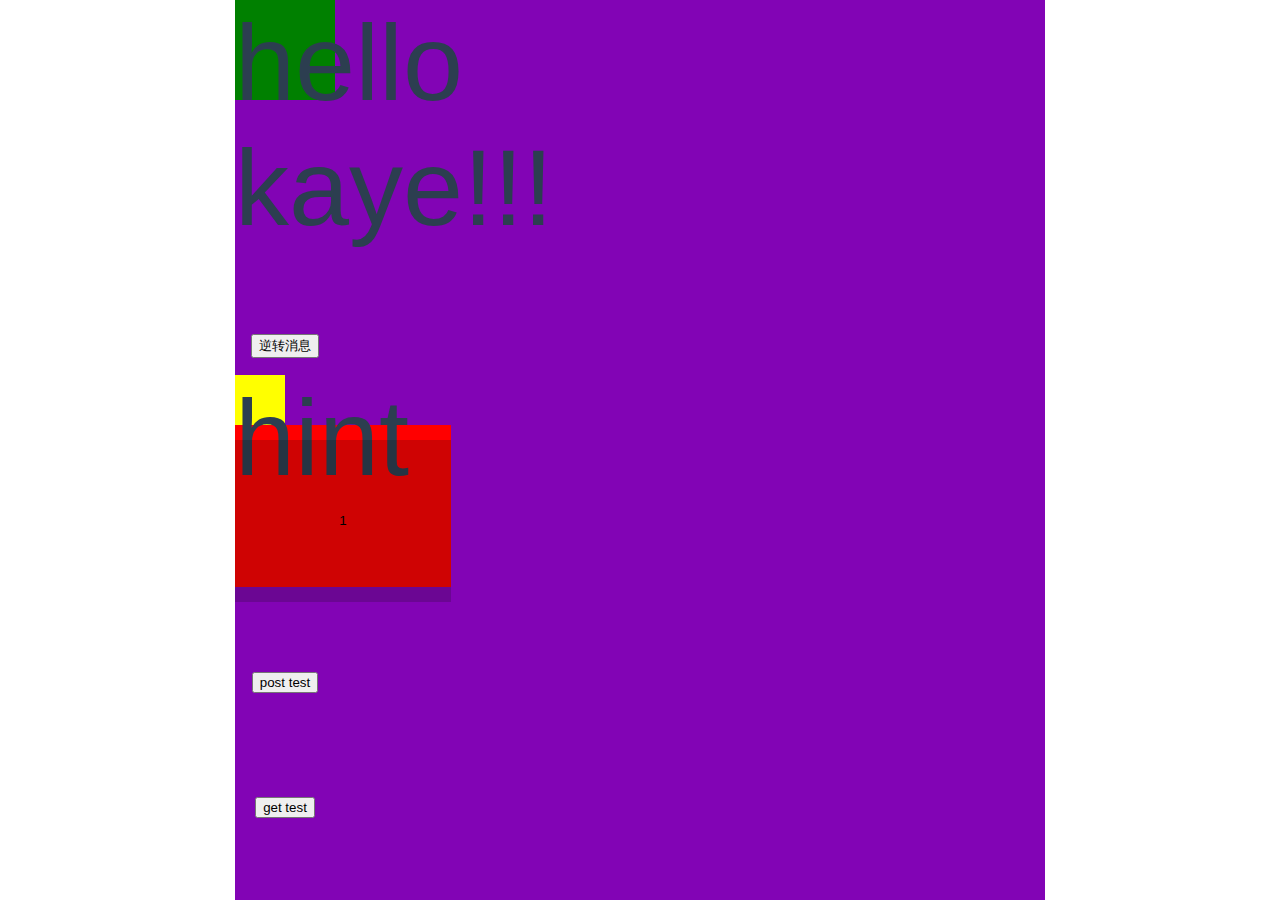
<file: src/main/webapp/h5/bam/index.html>
<!DOCTYPE html><html><head><meta charset=utf-8><meta name=viewport content="width=device-width,initial-scale=1"><title>kaye</title><style>html, body {
    -ms-touch-action: none;
    padding: 0;
    border: 0;
    margin: 0;
    height: 100%;
    background-repeat:  no-repeat;
    background-size: 100% 100%; 
    font-family: "Microsoft YaHei" ! important;
    font-style: normal;
  }</style><script>!function () {
    var cw_rem = 7.5
    var ch = window.innerHeight || document.documentElement.clientHeight || document.body.clientHeight;
    var cw = Math.min(window.innerWidth || document.documentElement.clientWidth || document.body.clientWidth, ch * 0.9);
    var ch_rem = ch / cw * cw_rem
    document.documentElement.style.fontSize = (cw / cw_rem) + 'px';
  } ()</script><script src=static/carry.js></script><script src=static/lang.js></script><link href=./static/css/app.f93718b2b957bd2ab096bcbf800f1d7d.css rel=stylesheet></head><body><div id=app></div><script type=text/javascript src=./static/js/manifest.3ad1d5771e9b13dbdad2.js></script><script type=text/javascript src=./static/js/vendor.c397231b51d1afea579a.js></script><script type=text/javascript src=./static/js/app.c83582f6f750978c3f4d.js></script></body></html>
</file>
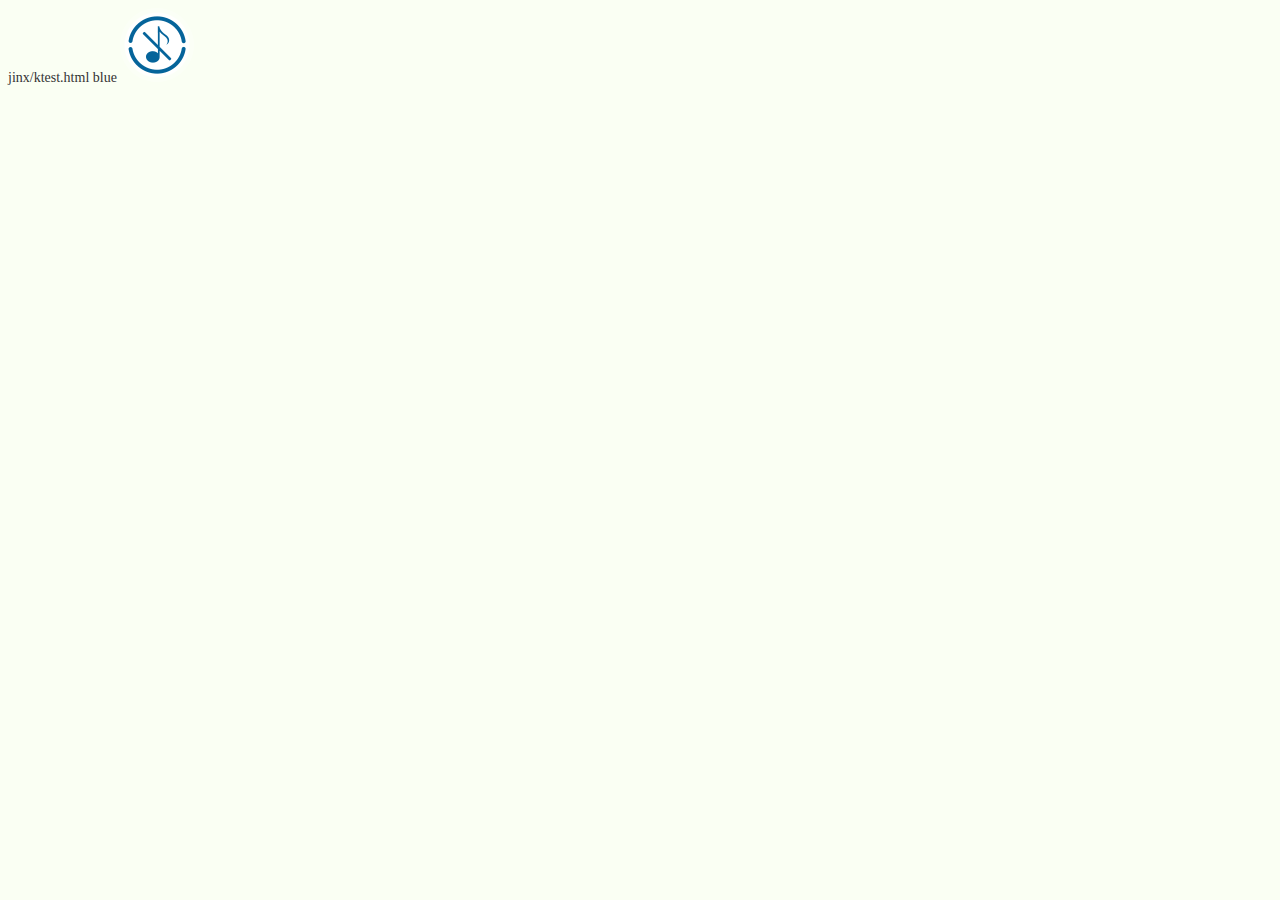
<file: src/main/webapp/h5/blue/index.html>
<!DOCTYPE html>
<html lang="en">
<head>
<meta charset="UTF-8">
<title>blue</title>
<style type="text/css">
body {
    background: #fafff3;
    font-size: 14px;
    color: #333;
}
</style>

<script src="carry-local.js"></script>  

<script>
</script>
</head>
<body>
    jinx/ktest.html  blue
    <img src="assets/btn_bgm_close.png" />
</body>
</html>
</file>
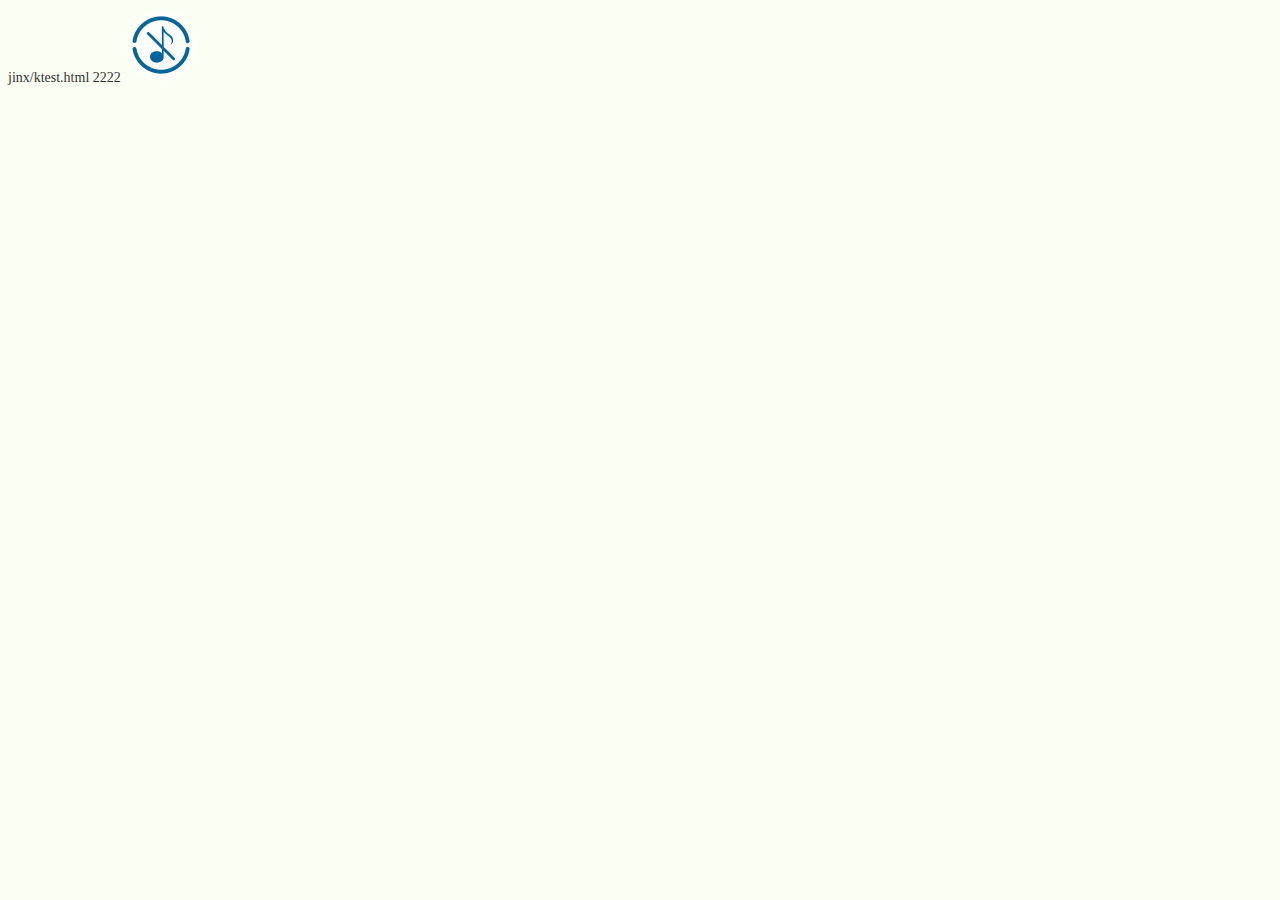
<file: src/main/webapp/h5/ktest/index.html>
<!DOCTYPE html>
<html lang="en">
<head>
<meta charset="UTF-8">
<title>ktest</title>
<style type="text/css">
body {
    background: #fafff3;
    font-size: 14px;
    color: #333;
}
</style>

<script src="carry-local.js"></script>  

<script>
</script>
</head>
<body>
    jinx/ktest.html  2222
    <img src="assets/btn_bgm_close.png" />
</body>
</html>
</file>
